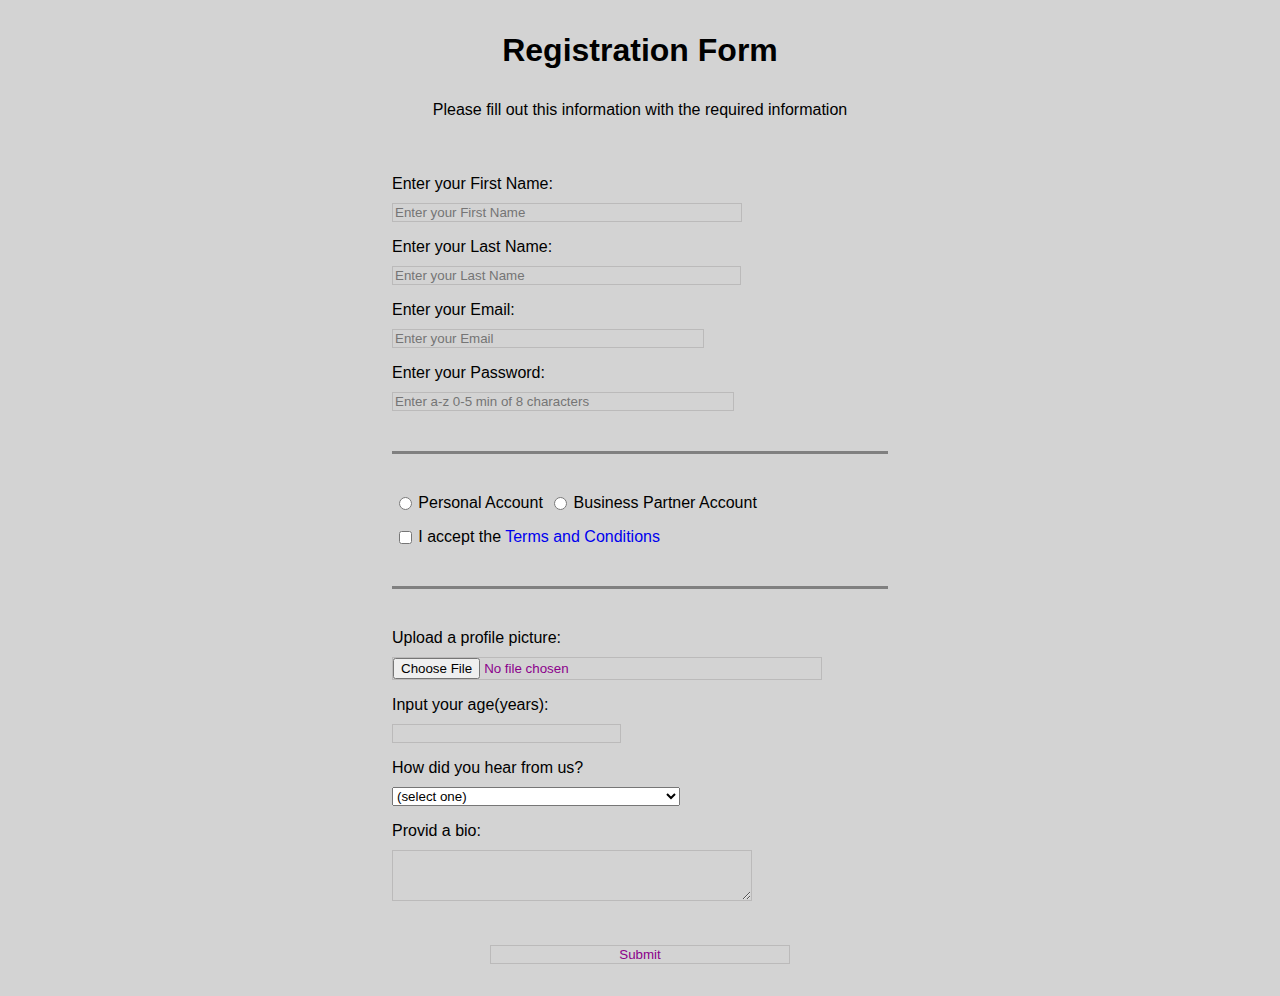
<file: index.html>
<!DOCTYPE html>
<html lang="en">
<head>
    <meta charset="UTF-8">
    <meta http-equiv="X-UA-Compatible" content="IE=edge">
    <meta name="viewport" content="width=device-width, initial-scale=1.0">
    <title>Regie Html Form</title>
    <link rel="stylesheet" href="./css/styles.css">
</head>
<body>
    <h1> Registration Form</h1>
    <p>Please fill out this information with the required information</p>

    <form action="#">
        <fieldset>
            <label for="#">Enter your First Name:<input type="text" name="firstName" required placeholder="Enter your First Name"> </label>
            <label for="#">Enter your Last Name:<input type="text" name="lastName" required placeholder="Enter your Last Name"> </label>
            <label for="#">Enter your Email:<input type="email" name="email" required placeholder="Enter your Email "> </label>
            <label for="#">Enter your Password:<input type="password" name="password" minlength="8" pattern="[a-z0-5{8,}]" required placeholder="Enter a-z 0-5 min of 8 characters"> </label>
        </fieldset>
        <fieldset>
            <label for="#"><input class="inline" type="radio" name="account-type" id="">Personal Account</label>
            <label for="#"><input class="inline" type="radio" name="account-type" id="">Business Partner Account</label>
            <label for="#"><input class="inline" type="checkbox" required>I accept the <a href="TermConditions.html" target="_blank">Terms and Conditions</a></label>
        </fieldset>
        <fieldset>
            <label>Upload a profile picture: <input type="file" name="fileUpload"></label>
            <label for="#">Input your age(years): <input type="number" name="age" min="13" max="120"></label>
            <label>
                How did you hear from us?
                <select name="referrer">
                    <option value="">(select one)</option>
                    <option value="1" name="news">News</option>
                    <option value="2" name="blog">Blog</option>
                    <option value="3" name="forums">Forums</option>
                    <option value="4" name="others">Others</option>
                </select>
                </label>
                <label for="#">
                    Provid a bio:
                    <textarea rows="3" cols="30" name="bio" placeholder="I like coding on a rainy day...">

                    </textarea>
                </label>
            

        </fieldset>
        <input type="submit" value="Submit">

    </form>
</body>
</html>
</file>
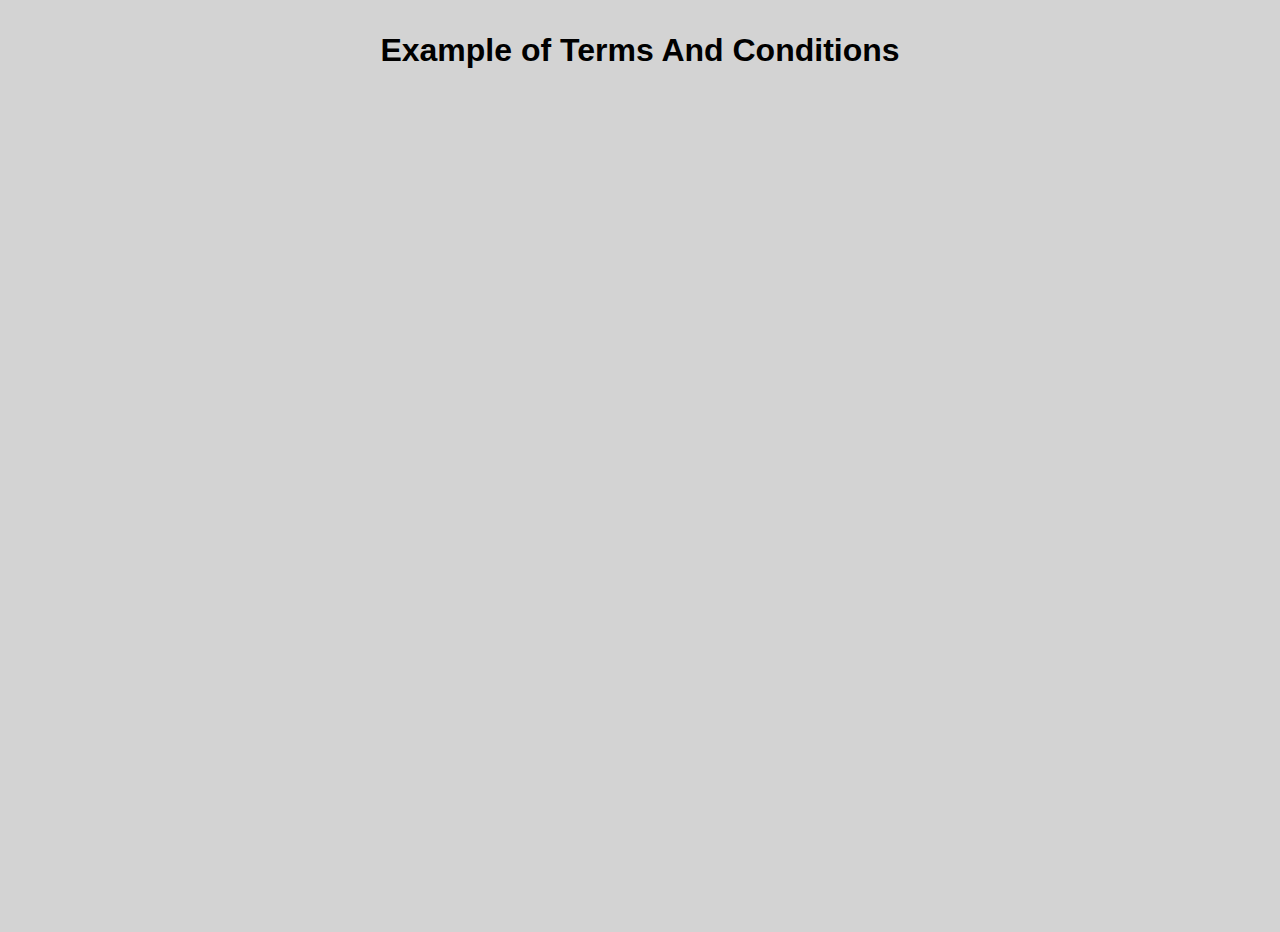
<file: TermConditions.html>
<!DOCTYPE html>
<html lang="en">
<head>
    <meta charset="UTF-8">
    <meta http-equiv="X-UA-Compatible" content="IE=edge">
    <meta name="viewport" content="width=device-width, initial-scale=1.0">
    <title>Terms And Conditios</title>
    <link rel="stylesheet" href="./css/styles.css">
</head>
<body>
    <h1>Example of Terms And Conditions</h1>
</body>
</html>
</file>
<file: css/styles.css>
body{
    background-color: lightgray;
    width: 100%;
    height: 100vh;
    margin: 0;
    color: black;
    font-family: 'Franklin Gothic Medium', 'Arial Narrow', Arial, sans-serif;
    font-size: 16px;
}

h1,p{
    margin: 1em auto;
    text-align: center;
}

form{
    margin: 0 auto;
    max-width: 500px;
    min-width: 300px;
    width: 60vw;
    padding-bottom: 2em;
}

fieldset{
    border: none;
    padding: 2rem 0;
    border-bottom: 3px solid grey;
}

fieldset:last-of-type{
    border-bottom: none;
}

label{
    display: inline-block;
    margin: 0.5rem 0;
    /* background-color: rgb(202, 202, 253); */
}

input,textarea,select{
    width: 100%;
    margin: 10px 0 0;
}

input,textarea{
    background-color: lightgray;
    border: 1px solid rgb(187, 186, 186);
    color: darkmagenta;
}

.inline{
    width: unset;
    margin: 0 0.5em 0;
    vertical-align: middle;
}

textarea{
    color: green;
}

input[type="submit"]{
    display: block;
    width: 60%;
    margin: 0 auto;
}

a{
     text-decoration: none;
}
</file>
